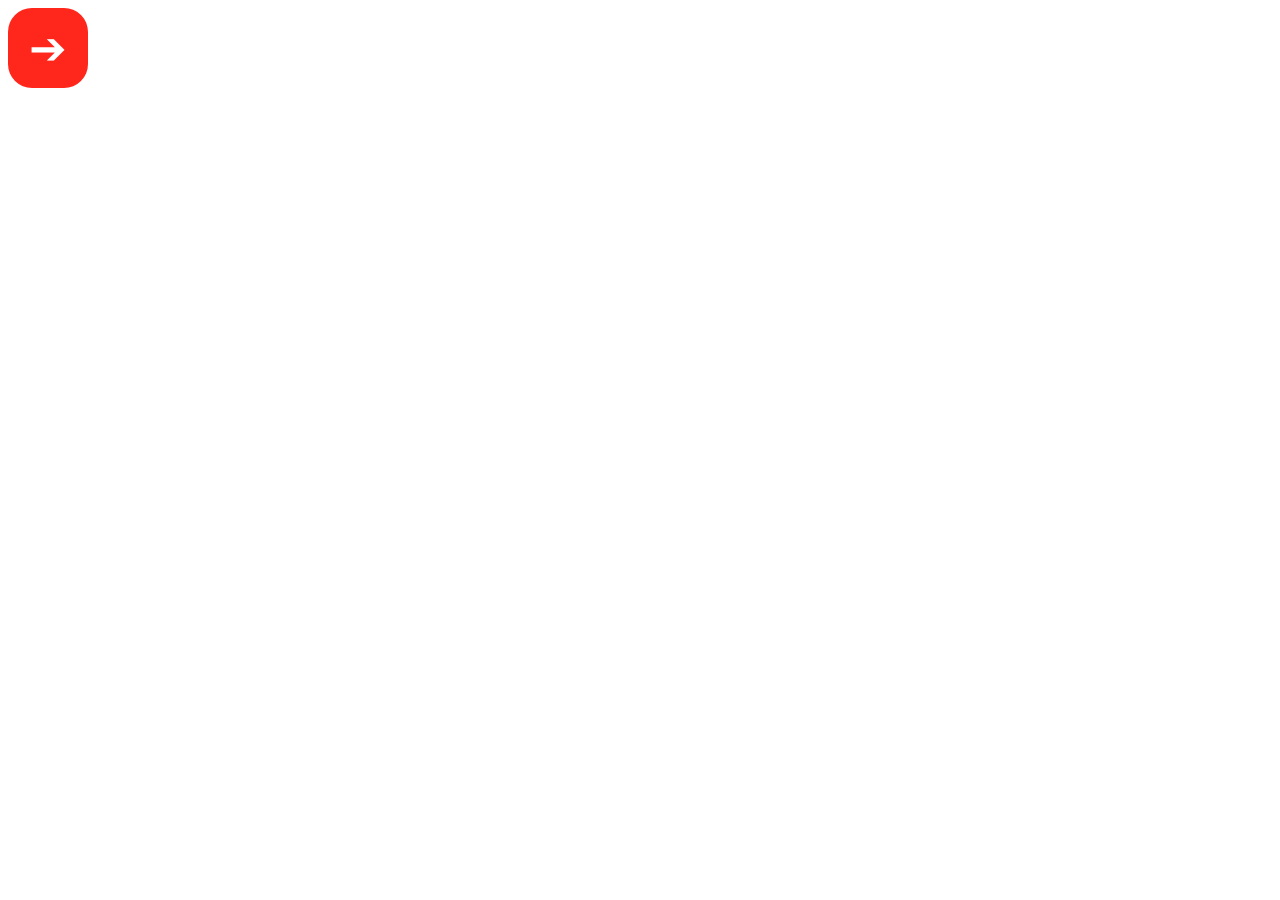
<file: html-css/arrow_round_button.html>
<html>
  <head>
    <title>Botão</title>
    <style>
      button {
        border-radius: 30%;
        width: 80px;
        height: 80px;
        border: 0;
        color: white;
        background: #ff261b;
        font-size: 45px;
      }

      button:hover {
        background: #ff0000;
      }
    </style>
  </head>
  <body>
    <form>
      <button type="submit">&#10132;</button>
    </form>
  </body>
</html>
</file>
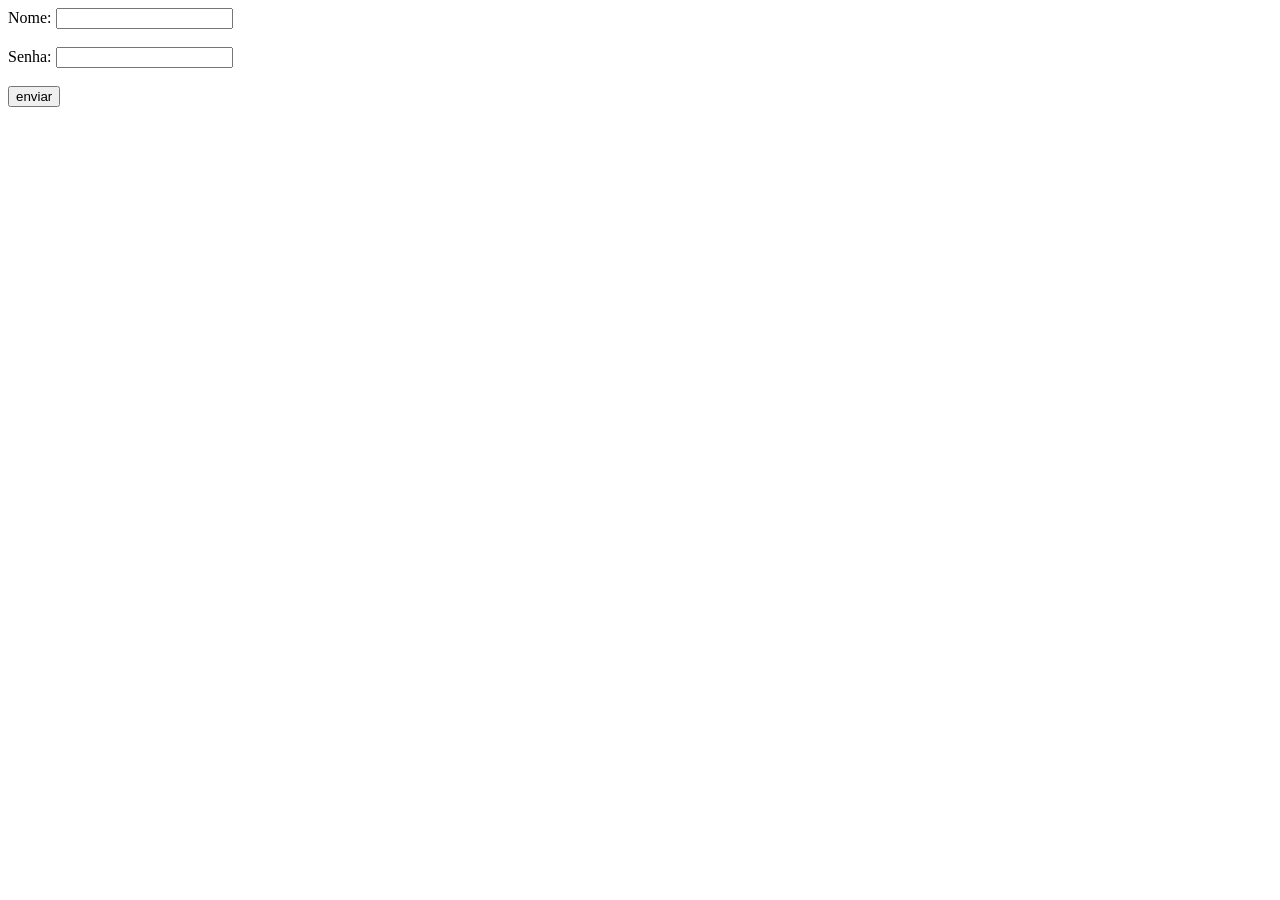
<file: html-js/444781/valid_length_form.html>
<!DOCTYPE html>
<html>
<head>
  <title></title>
  <meta charset="utf-8">
  <script src="valid_length_form.js"></script>
</head>
<body>
  <form name="form" onsubmit="return validar()" action="entrou.html">
    Nome: <input type="text" name="nome"> <span id="erro" ></span> <br><br> 
    Senha: <input type="password" name="senha"> <span id="errosenha"></span> <br><br>
    <input type="submit" value="enviar" >      
  </form>
</body>
</html>
</file>
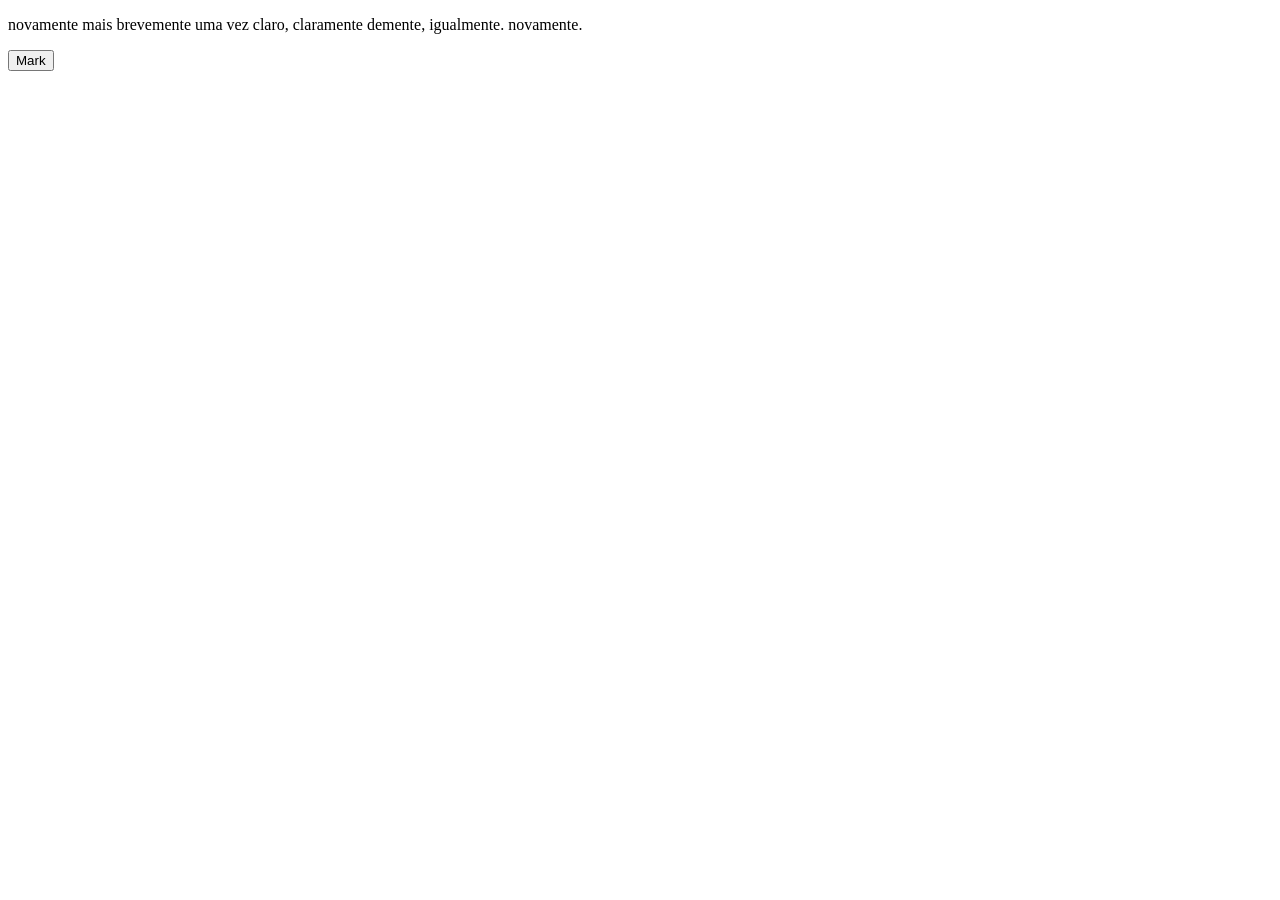
<file: html-js/445450/regex_replace.html>
<!DOCTYPE html>
<html>
  <head>
    <meta charset="utf-8">
    <meta name="viewport" content="width=device-width">
    <title>Regex Replace</title>
  </head>
  <body>
    <script src="https://cdnjs.cloudflare.com/ajax/libs/jquery/3.3.1/jquery.min.js"></script>

    <p id="content">novamente mais brevemente uma vez claro, claramente demente, igualmente. novamente.</p>

    <button onclick="teste()">Mark</button>

    <script src="regex_replace.js"></script>
  </body>
</html>
</file>
